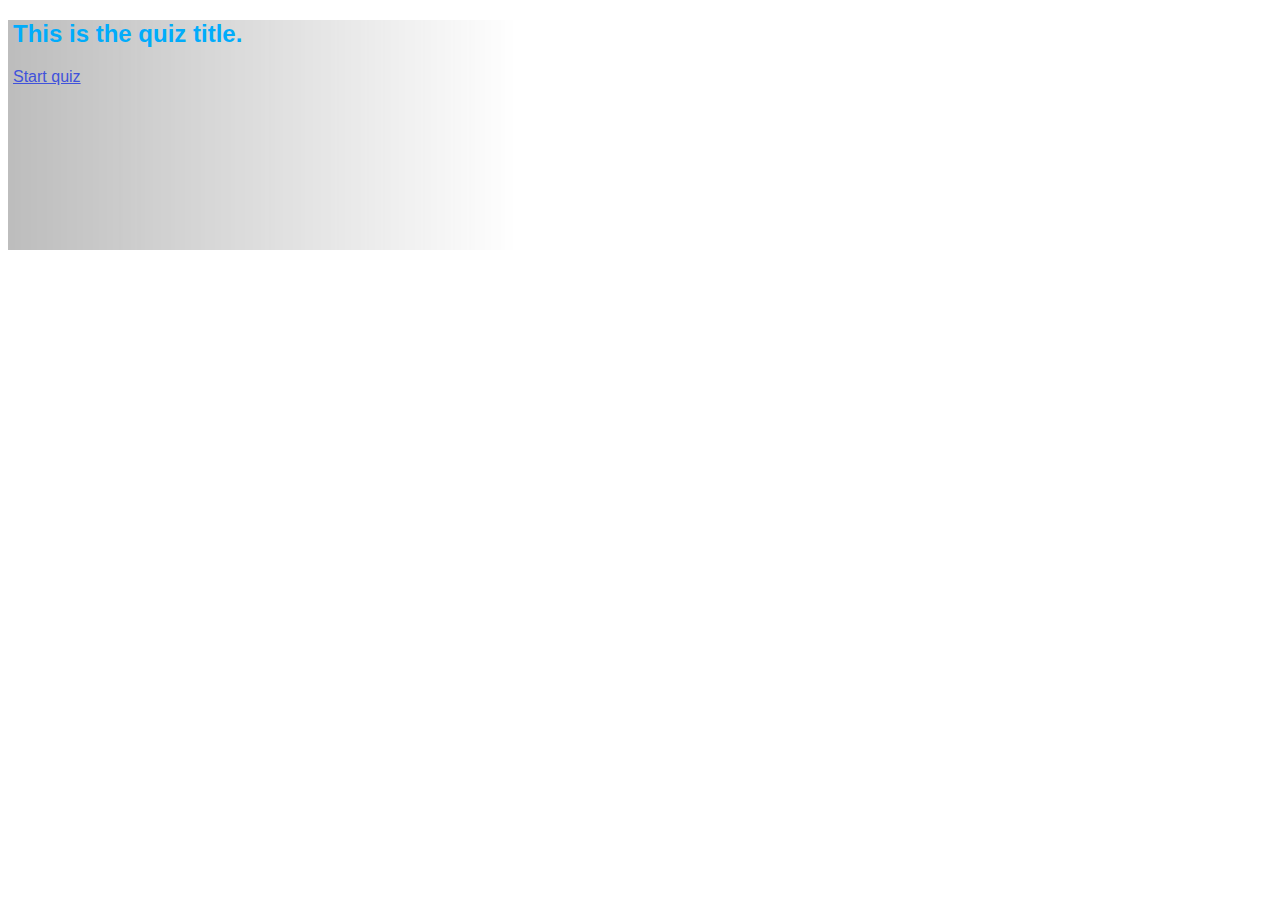
<file: index.html>
﻿<!DOCTYPE html>
<html>
	<head>
		<title>quiz</title>
		<link rel="stylesheet" type="text/css" href="quiz.css"/>
		<meta http-equiv="Content-Type" content="text/html; charset=utf-8"/>
	</head>

	<body>
		<div id="main">
		<h2>This is the quiz title.</h2>
		<p><a href="quizstart.html">Start quiz</a></p>
		</div>
	</body>
</html>
</file>
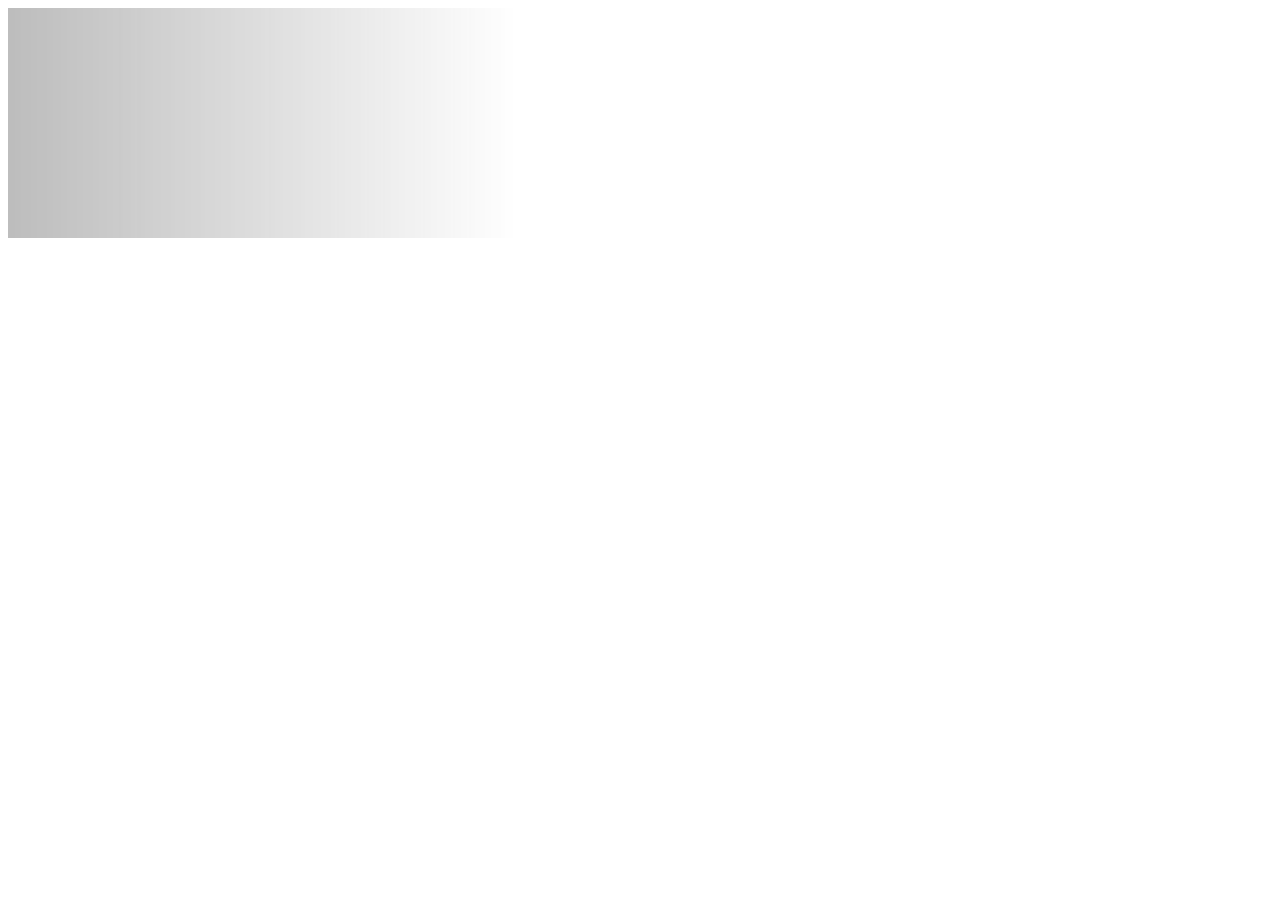
<file: noquiz.html>
<!DOCTYPE html>
<html>
	<head>
		<title>Quiz</title>
		<link rel="stylesheet" type="text/css" href="quiz.css"/>
		<meta http-equiv="Content-Type" content="text/html; charset=utf-8"/>
	</head>
	<body>
		<div id="main">
		</div>
		<script type="text/javascript" src="http://code.jquery.com/jquery-1.7.1.min.js"></script>
		<script type="text/javascript" src="quiz.js"></script>
		<script type="text/javascript">
			$(document).ready(function() {
				$("#answer1_link").bind('click', {fact: 1}, renderResult)
				$("#answer2_link").bind('click', {fact: 2}, renderResult)
				$("#answer3_link").bind('click', {fact: 3}, renderResult)
				$("#answer4_link").bind('click', {fact: 4}, renderResult)
				$("#main").css("background-image", "url(gradient.png)")
			});

			function renderResult(arg) {
				var fact = arg.data.fact
				if (fact == 1)
					$("#question").html("Some message one")
				else if (fact == 2)
					$("#question").html("Some message two")
				else if (fact == 3)
					$("#question").html("Some message three")
				else
					$("#question").html("Some message four")
				$("#answers").addClass("hidden")
				$("#main").css("background-image", "")
			}
		</script>
	</body>
</html>
</file>
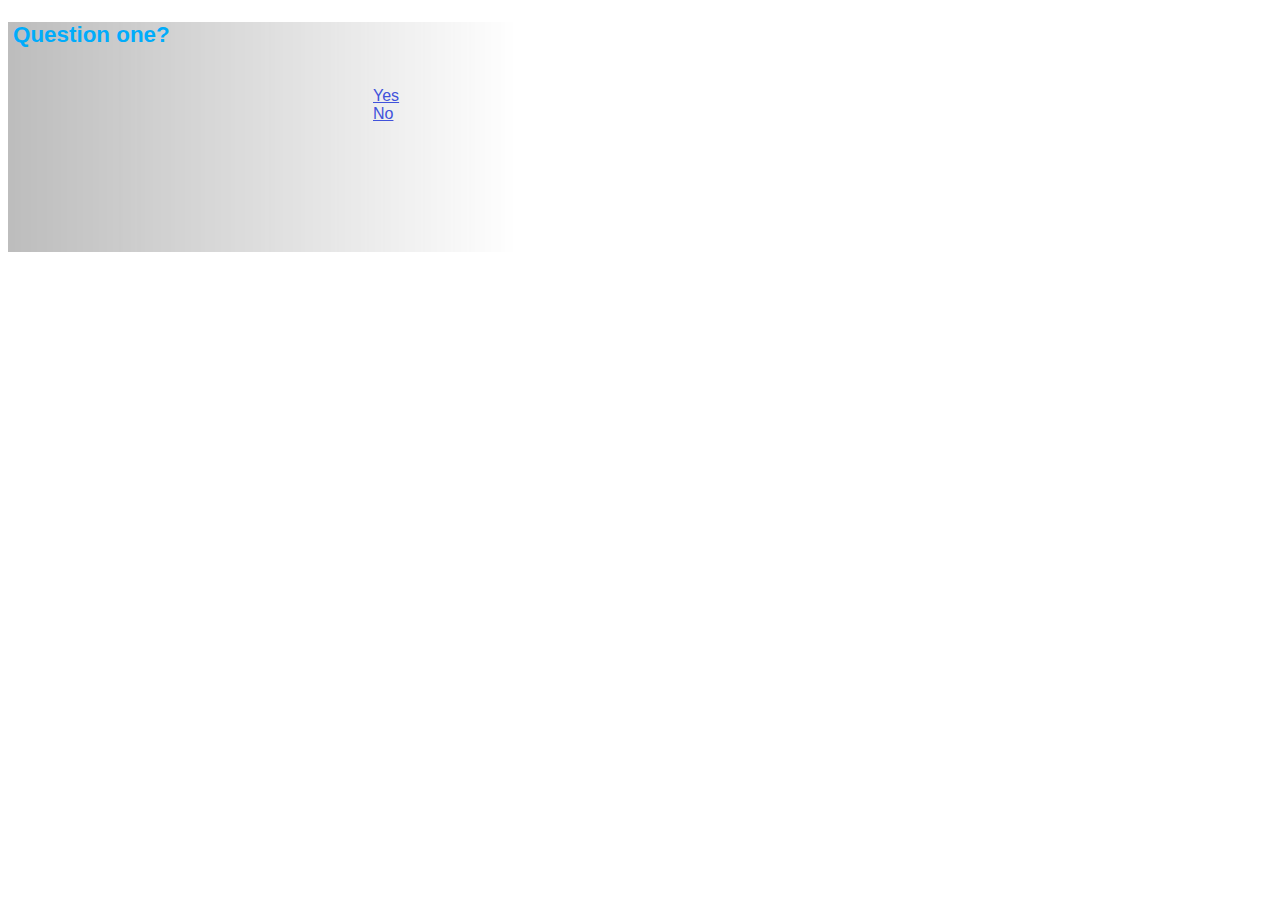
<file: quiz.html>
﻿<!DOCTYPE html>
<html>
	<head>
		<title>service quiz</title>
		<link rel="stylesheet" type="text/css" href="quiz.css"/>
		<meta http-equiv="Content-Type" content="text/html; charset=utf-8"/>
		
	</head>
	<body>
		<div id="main">
			<h3 id="question">Quiz starting screen</h3>
			<div id="facts" class="hidden">
				<p id="fact"></p>
				<a id="nextQuestion" href="#!">Next question</a>
			</div>
			<div id="answers">
				<ol>
					<li id="answer1"><a id="answer1_link" href="#!">Answer 1</a></li>
					<li id="answer2"><a id="answer2_link" href="#!">Answer 2</a></li>
					<li id="answer3"><a id="answer3_link" href="#!">Answer 3</a></li>
					<li id="answer4"><a id="answer4_link" href="#!">Answer 4</a></li>
				</ol>
			</div>
		</div>
		<script type="text/javascript" src="http://code.jquery.com/jquery-1.7.1.min.js"></script>
		<script type="text/javascript" src="quiz.js"></script>
		<script type="text/javascript">
			$(document).ready(function() {
					loadQuiz('questions.xml');
					$("#nextQuestion").bind('click', renderContent)
					renderContent();
			});
		</script>
	</body>
</html>
</file>
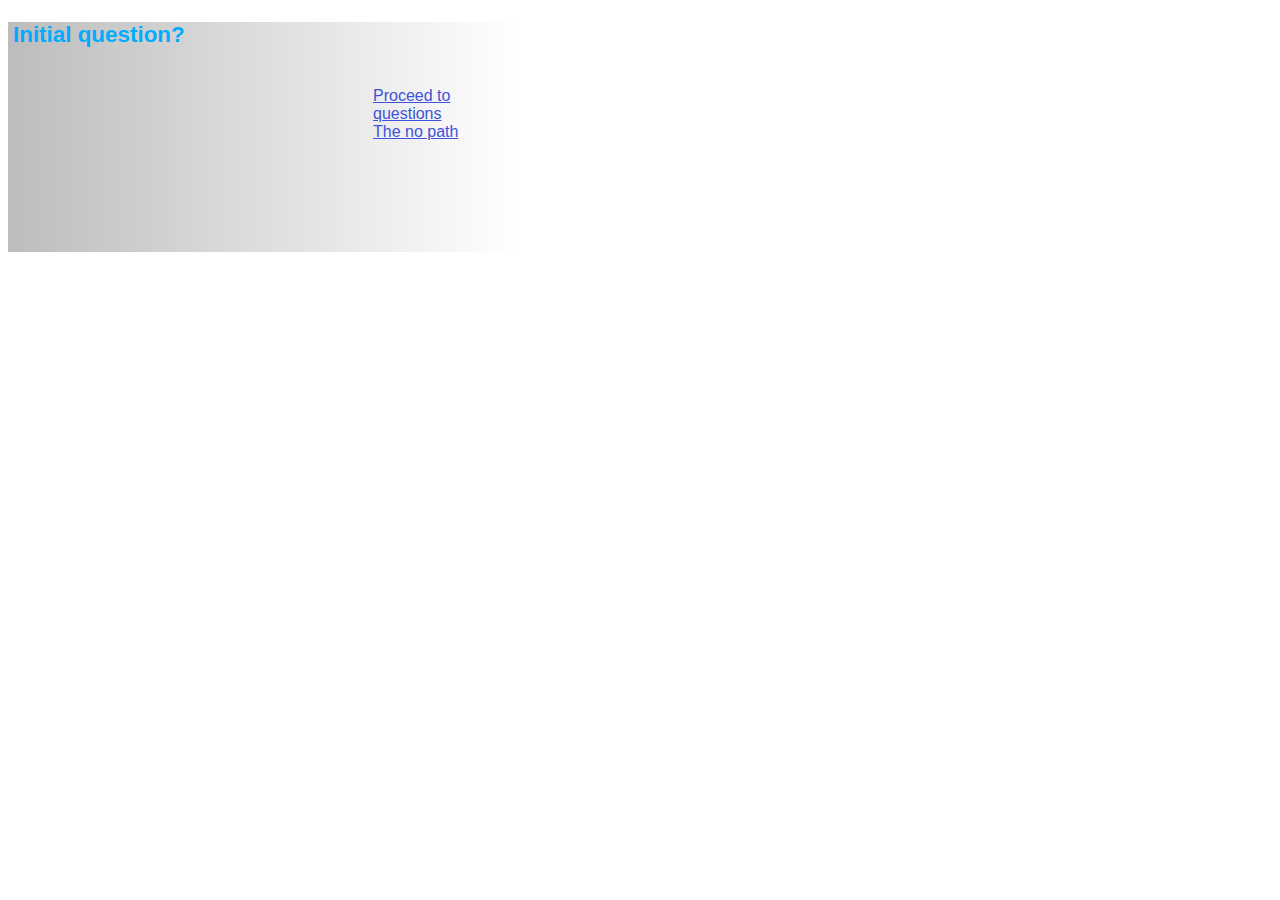
<file: quizstart.html>
<!DOCTYPE html>
<html>
	<head>
		<title>Quiz title</title>
		<link rel="stylesheet" type="text/css" href="quiz.css"/>
		<meta http-equiv="Content-Type" content="text/html; charset=utf-8"/>
	</head>
	<body>
		<div id="main">
			<div id="content">
			<h3 id="question">Initial question?</h3>
			</div>

			<div id="answers">
				<ol>
					<li><a href="quiz.html">Proceed to questions</a></li>
					<li><a href="noquiz.html">The no path</a></li>
				</ol>
			</div>
		</div>
	</body>
</html>
</file>
<file: quiz.css>
body {
	font-family: Helvetica;
	color: #00acfb;
	font-size: 1em;
}

h3 {
	font-size: 1.4em;
}

div#main {
	width: 500px;
	height: 230px;
	background-image: url("gradient.png");
	background-repeat: no-repeat;
	padding: 0 5px;
}

div#answers {
	float: right;
	width: 180px;
}

a:link, a:visited {
	color: #4052db;
}

a:hover {
	font-weight: bold;
}

ol li {
	list-style: none;
}

#fact {
	font-size: 1.1em;
}

.hidden {
	display: none;
}
</file>
